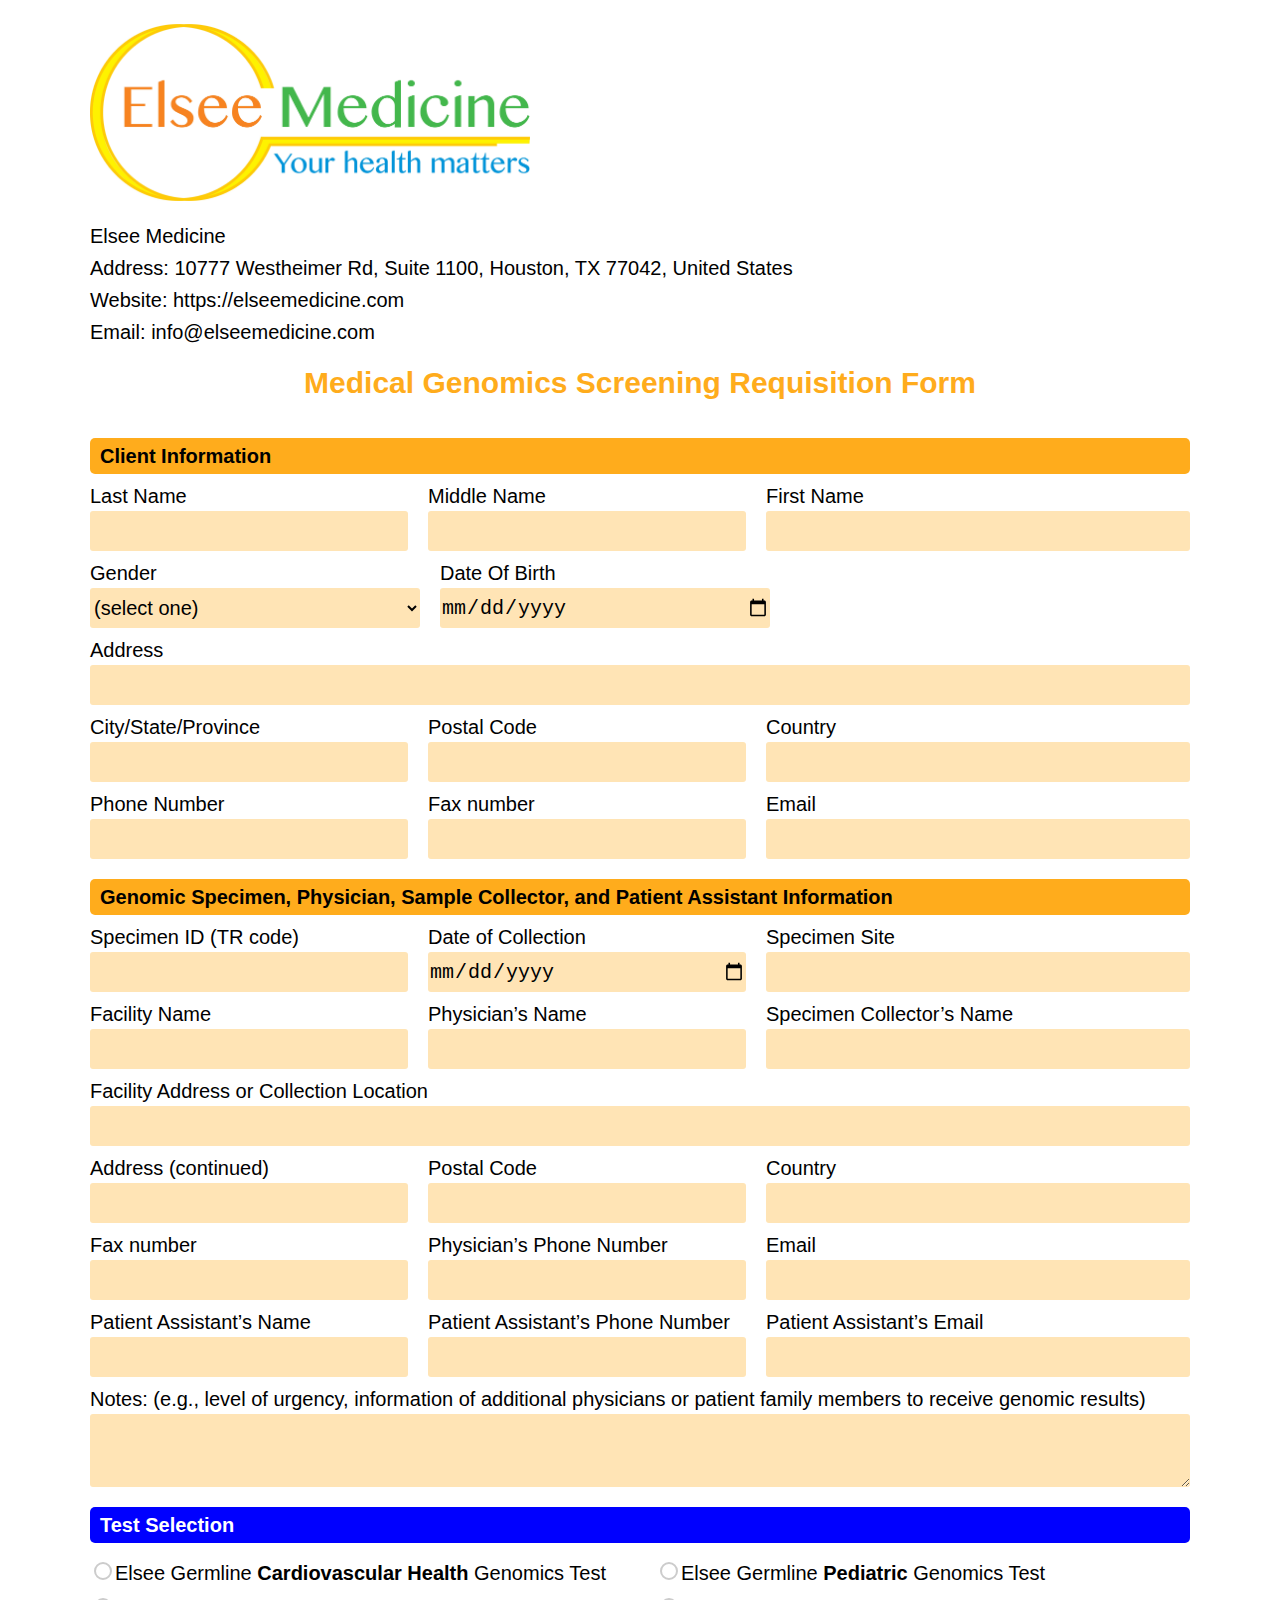
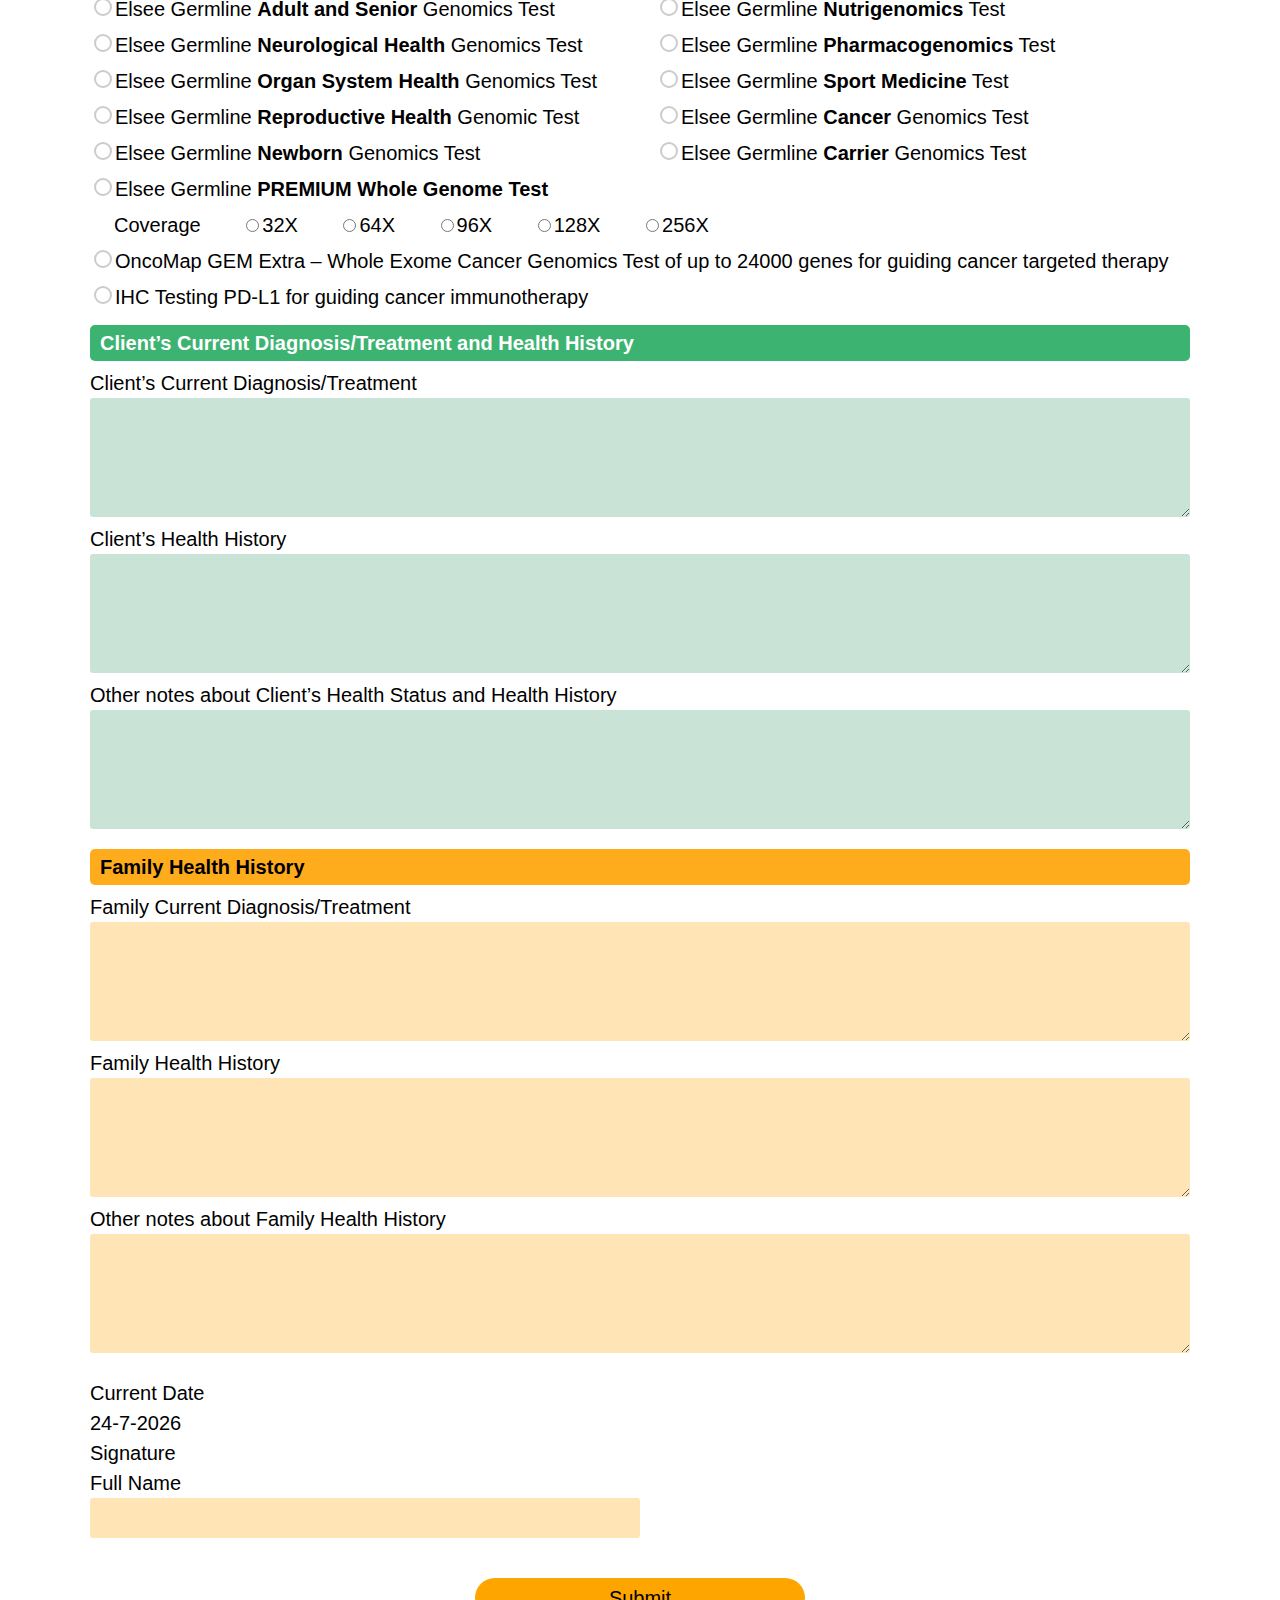
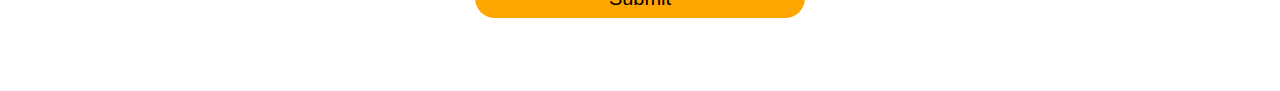
<file: form.html>
<!DOCTYPE html>
<html lang="en">
    <head>
        <meta charset="UTF-8" />
        <meta http-equiv="X-UA-Compatible" content="IE=edge" />
        <meta name="viewport" content="width=device-width, initial-scale=1.0" />
        <title>Medical Genomics Screening Requisition Form</title>

        <!-- Reset CSS -->
        <link rel="stylesheet" href="./assets/css/reset.css" />

        <!-- Styles -->
        <link rel="stylesheet" href="./assets/css/form-styles.css" />
    </head>
    <body>
        <header class="header">
            <div class="content">
                <!-- Logo -->
                <img src="./assets/img/logo.jpg" alt="Elsee" />

                <!-- Contact -->
                <p class="contact">
                    Elsee Medicine<br />
                    Address: 10777 Westheimer Rd, Suite 1100, Houston, TX 77042,
                    United States<br />
                    Website:
                    <a href="https://elseemedicine.com"
                        >https://elseemedicine.com</a
                    >
                    <br />
                    Email:
                    <a href="mailto: info@elseemedicine.com"
                        >info@elseemedicine.com</a
                    >
                </p>
            </div>
        </header>

        <main>
            <div class="content">
                <!-- Subject -->
                <h1 class="subject">
                    Medical Genomics Screening Requisition Form
                </h1>

                <!-- Form -->
                <form action="https://elseeform.com" method="post">
                    <!-- Client information -->
                    <fieldset class="information">
                        <h2>Client Information</h2>
                        <div class="row">
                            <div class="item">
                                <label
                                    >Last Name<input name="last-name" required
                                /></label>
                            </div>
                            <div class="item">
                                <label
                                    >Middle Name<input
                                        name="middle-name"
                                        required
                                /></label>
                            </div>
                            <div class="item">
                                <label
                                    >First Name<input
                                        name="first-name"
                                        required
                                /></label>
                            </div>
                        </div>
                        <div class="row">
                            <div class="item">
                                <label
                                    >Gender
                                    <select name="gender" required>
                                        <option value="">(select one)</option>
                                        <option value="1">Male</option>
                                        <option value="2">Female</option>
                                    </select>
                                </label>
                            </div>
                            <div class="item">
                                <label
                                    >Date Of Birth<input
                                        type="date"
                                        name="dob"
                                        required
                                /></label>
                            </div>
                        </div>
                        <div class="full-address">
                            <label>Address<input name="address" /></label>
                        </div>
                        <div class="row">
                            <div class="item">
                                <label
                                    >City/State/Province<input
                                        name="c_s_p"
                                        required
                                /></label>
                            </div>
                            <div class="item">
                                <label
                                    >Postal Code<input
                                        name="postal-code"
                                        type="number"
                                        required
                                /></label>
                            </div>
                            <div class="item">
                                <label
                                    >Country<input name="country" required
                                /></label>
                            </div>
                        </div>
                        <div class="row">
                            <div class="item">
                                <label
                                    >Phone Number<input
                                        name="phone-number"
                                        required
                                /></label>
                            </div>
                            <div class="item">
                                <label
                                    >Fax number<input
                                        name="fax-number"
                                        required
                                /></label>
                            </div>
                            <div class="item">
                                <label
                                    >Email<input
                                        name="email"
                                        type="email"
                                        required
                                /></label>
                            </div>
                        </div>
                    </fieldset>
                    <!-- Other information -->
                    <fieldset class="information">
                        <h2>
                            Genomic Specimen, Physician, Sample Collector, and
                            Patient Assistant Information
                        </h2>
                        <div class="row">
                            <div class="item">
                                <label
                                    >Specimen ID (TR code)<input
                                        name="trcode"
                                        required
                                /></label>
                            </div>
                            <div class="item">
                                <label
                                    >Date of Collection<input
                                        name="date-of-collection"
                                        type="date"
                                        required
                                /></label>
                            </div>
                            <div class="item">
                                <label
                                    >Specimen Site<input
                                        name="specimen-stite"
                                        required
                                /></label>
                            </div>
                        </div>
                        <div class="row">
                            <div class="item">
                                <label
                                    >Facility Name<input
                                        name="facility-name"
                                        required
                                /></label>
                            </div>
                            <div class="item">
                                <label
                                    >Physician’s Name<input
                                        name="physician’s-name"
                                        required
                                /></label>
                            </div>
                            <div class="item">
                                <label
                                    >Specimen Collector’s Name<input
                                        name="specimen-collector’s-name"
                                        required
                                /></label>
                            </div>
                        </div>
                        <div class="full-address">
                            <label
                                >Facility Address or Collection Location
                                <input name="address" required
                            /></label>
                        </div>
                        <div class="row">
                            <div class="item">
                                <label
                                    >Address (continued)<input
                                        name="address-con"
                                        required
                                /></label>
                            </div>
                            <div class="item">
                                <label
                                    >Postal Code<input
                                        name="postal-code-2"
                                        type="number"
                                        required
                                /></label>
                            </div>
                            <div class="item">
                                <label
                                    >Country<input name="country" required
                                /></label>
                            </div>
                        </div>
                        <div class="row">
                            <div class="item">
                                <label
                                    >Fax number<input
                                        name="fax-number-2"
                                        required
                                /></label>
                            </div>
                            <div class="item">
                                <label
                                    >Physician’s Phone Number<input
                                        name="phys-phone"
                                        required
                                /></label>
                            </div>
                            <div class="item">
                                <label
                                    >Email<input
                                        name="physician-email"
                                        type="email"
                                        required
                                /></label>
                            </div>
                        </div>
                        <div class="row">
                            <div class="item">
                                <label
                                    >Patient Assistant’s Name<input
                                        name="patient-assistant’s-name"
                                        required
                                /></label>
                            </div>
                            <div class="item">
                                <label
                                    >Patient Assistant’s Phone Number<input
                                        name="patient-assistant’s-phone"
                                        required
                                /></label>
                            </div>
                            <div class="item">
                                <label
                                    >Patient Assistant’s Email<input
                                        name="patient-assistant’s-email"
                                        type="email"
                                        required
                                /></label>
                            </div>
                        </div>
                        <div class="note">
                            <label
                                >Notes: (e.g., level of urgency, information of
                                additional physicians or patient family members
                                to receive genomic results)</label
                            ><textarea
                                name="notes"
                                rows="3"
                                cols="80"
                            ></textarea>
                        </div>
                    </fieldset>
                    <!-- Test selection -->
                    <fieldset class="test-selection">
                        <h2>Test Selection</h2>
                        <div class="body">
                            <div class="selection">
                                <!-- Column 1 -->
                                <div class="selection-column">
                                    <label
                                        ><input
                                            type="checkbox"
                                            name="selection"
                                        />Elsee Germline
                                        <b>Cardiovascular Health</b> Genomics
                                        Test</label
                                    >
                                    <label
                                        ><input
                                            type="checkbox"
                                            name="selection"
                                        />Elsee Germline
                                        <b>Adult and Senior</b> Genomics
                                        Test</label
                                    >
                                    <label
                                        ><input
                                            type="checkbox"
                                            name="selection"
                                        />Elsee Germline
                                        <b>Neurological Health</b> Genomics
                                        Test</label
                                    >
                                    <label
                                        ><input
                                            type="checkbox"
                                            name="selection"
                                        />Elsee Germline
                                        <b>Organ System Health</b> Genomics
                                        Test</label
                                    >
                                    <label
                                        ><input
                                            type="checkbox"
                                            name="selection"
                                        />Elsee Germline
                                        <b>Reproductive Health</b> Genomic
                                        Test</label
                                    >
                                    <label
                                        ><input
                                            type="checkbox"
                                            name="selection"
                                        />Elsee Germline <b>Newborn</b> Genomics
                                        Test</label
                                    >
                                </div>
                                <!-- Column 2 -->
                                <div class="selection-column">
                                    <label
                                        ><input
                                            type="checkbox"
                                            name="selection"
                                        />Elsee Germline
                                        <b>Pediatric</b> Genomics Test</label
                                    >
                                    <label
                                        ><input
                                            type="checkbox"
                                            name="selection"
                                        />Elsee Germline
                                        <b>Nutrigenomics</b> Test</label
                                    >
                                    <label
                                        ><input
                                            type="checkbox"
                                            name="selection"
                                        />Elsee Germline
                                        <b>Pharmacogenomics</b> Test</label
                                    >
                                    <label
                                        ><input
                                            type="checkbox"
                                            name="selection"
                                        />Elsee Germline
                                        <b>Sport Medicine</b> Test</label
                                    >
                                    <label
                                        ><input
                                            type="checkbox"
                                            name="selection"
                                        />Elsee Germline <b>Cancer</b> Genomics
                                        Test</label
                                    >
                                    <label
                                        ><input
                                            type="checkbox"
                                            name="selection"
                                        />Elsee Germline <b>Carrier</b> Genomics
                                        Test</label
                                    >
                                </div>
                            </div>

                            <!-- Coverage -->
                            <div class="premium">
                                <div>
                                    <label>
                                        <input
                                            type="checkbox"
                                            name="selection"
                                        />Elsee Germline
                                        <b>PREMIUM Whole Genome Test</b></label
                                    >
                                </div>
                                <label for="checkbox-group" class="coverage"
                                    >Coverage</label
                                >
                                <div class="coverage-radio">
                                    <label>
                                        <input
                                            type="radio"
                                            name="option"
                                            value="32X"
                                        />32X
                                    </label>

                                    <label>
                                        <input
                                            type="radio"
                                            name="option"
                                            value="64X"
                                        />64X
                                    </label>
                                    <label>
                                        <input
                                            type="radio"
                                            name="option"
                                            value="96X"
                                        />96X
                                    </label>
                                    <label>
                                        <input
                                            type="radio"
                                            name="option"
                                            value="128X"
                                        />128X
                                    </label>
                                    <label>
                                        <input
                                            type="radio"
                                            name="option"
                                            value="256X"
                                        />256X
                                    </label>
                                </div>
                            </div>

                            <!-- Last selections -->
                            <label>
                                <input
                                    type="checkbox"
                                    name="selection"
                                />OncoMap GEM Extra – Whole Exome Cancer
                                Genomics Test of up to 24000 genes for guiding
                                cancer targeted therapy
                            </label>
                            <div class="last-selection">
                                <label>
                                    <input
                                        type="checkbox"
                                        name="selection"
                                    />IHC Testing PD-L1 for guiding cancer
                                    immunotherapy
                                </label>
                            </div>
                        </div>
                    </fieldset>

                    <!-- Client’s Current Diagnosis/Treatment and Health History -->
                    <fieldset class="history-1">
                        <h2>
                            Client’s Current Diagnosis/Treatment and Health
                            History
                        </h2>
                        <div class="note">
                            <label>Client’s Current Diagnosis/Treatment</label>
                            <textarea
                                name="history"
                                rows="5"
                                cols="80"
                            ></textarea>
                        </div>
                        <div class="note">
                            <label>Client’s Health History</label>
                            <textarea
                                name="history"
                                rows="5"
                                cols="80"
                            ></textarea>
                        </div>
                        <div class="note">
                            <label
                                >Other notes about Client’s Health Status and
                                Health History</label
                            >
                            <textarea
                                name="history"
                                rows="5"
                                cols="80"
                            ></textarea>
                        </div>
                    </fieldset>

                    <!-- Family Health History -->
                    <fieldset>
                        <h2>Family Health History</h2>
                        <div class="note">
                            <label>Family Current Diagnosis/Treatment</label>
                            <textarea
                                name="health"
                                rows="5"
                                cols="80"
                            ></textarea>
                        </div>
                        <div class="note">
                            <label>Family Health History</label>
                            <textarea
                                name="health"
                                rows="5"
                                cols="80"
                            ></textarea>
                        </div>
                        <div class="note">
                            <label
                                >Other notes about Family Health History</label
                            >
                            <textarea
                                name="health"
                                rows="5"
                                cols="80"
                            ></textarea>
                        </div>
                    </fieldset>

                    <!-- Signature -->
                    <fieldset>
                        <div class="signature">
                            <p>Current Date</p>
                            <p id="hvn"></p>
                            <script>
                                var today = new Date();
                                var date =
                                    today.getDate() +
                                    "-" +
                                    (today.getMonth() + 1) +
                                    "-" +
                                    today.getFullYear();
                                document.getElementById("hvn").innerHTML = date;
                            </script>
                            <p>Signature</p>
                            <div class="sign">
                                <label
                                    >Full Name<input
                                        name="full-name-sign"
                                        required
                                /></label>
                            </div>
                        </div>
                    </fieldset>

                    <!--  -->
                    <div class="submit-btn">
                        <input type="submit" value="Submit" />
                    </div>
                </form>
            </div>
        </main>
    </body>
</html>
</file>
<file: assets/css/form-styles.css>
* {
    box-sizing: border-box;
}

:root {
    --primary-color: #ffac1c;
}

html {
    font-size: 62.5%;
}

body {
    font-size: 2rem;
    font-family: "Arial", sans-serif;
    -webkit--textsize-adjust: 100%;
}

/* ========== Common ========== */
a {
    text-decoration: none;
    color: #000;
}

.content {
    width: 1100px;
    max-width: calc(100% - 20px);
    margin-left: auto;
    margin-right: auto;
}

h2 {
    background-color: var(--primary-color);
    padding: 8px 10px;
    margin-top: 20px;
    font-weight: 550;
    border-radius: 5px;
    width: 1100px;
}

input:not([type="checkbox"]),
select,
textarea {
    font-size: 2rem;
    display: block;
    margin-top: 5px;
    min-width: 100%;
    min-height: 40px;
    border-radius: 3px;
    border: none;
    background-color: #ffe4b5;
}

textarea {
    min-width: 100%;
}

.full-address,
.note,
.selection {
    margin-top: 12px;
}

b {
    font-weight: 750;
}

input[type="checkbox"] {
    appearance: none;
    width: 18px;
    height: 18px;
    border-radius: 50%;
    border: 2px solid #ccc;
    outline: none;
    transition: all 0.2s ease-in-out;
}

input[type="checkbox"]:checked {
    border-color: #007bff;
}

/* ========== Header ========== */
.header .content {
    margin-top: 24px;
}

.header img {
    width: 1100px;
    max-width: 40%;
}

.header .contact {
    width: 1100px;
    margin-top: 16px;
    font-weight: 400;
    line-height: 1.6;
}

.header .contact a:hover {
    color: #a39898;
}

/* ========== Subject ========== */
.subject {
    margin: 20px auto;
    font-size: 3rem;
    font-weight: 700;
    text-align: center;
    color: var(--primary-color);
    width: 1100px;
}

/* ========== Information ========== */
.information .row {
    display: flex;
    margin-top: 12px;
    gap: 20px;
}

.information .row .item:first-child {
    width: 30%;
}

.information .row .item:nth-child(2) {
    width: 30%;
}

.information .row .item:nth-child(3) {
    width: 40%;
}

/* ========== Test selection ========== */
.test-selection {
    width: 1100px;
}
.test-selection .body {
    line-height: 1.8;
}

.test-selection .selection {
    display: flex;
    gap: 50px;
}

.test-selection h2 {
    background-color: #00f;
    color: #fff;
}

.selection-column {
    line-height: 1.8;
}
.selection-column label {
    display: block;
}

.test-selection input {
    margin-bottom: 0;
}

/* ========== Coverage ========== */
.coverage {
    margin-left: 24px;
}

.coverage-radio {
    display: inline;
}
.coverage-radio input {
    display: initial;
    min-width: initial;
    min-height: initial;
    margin-left: 40px;
}

/* ========== Last selections ========== */
.last-selection lable {
    display: block;
}

/* ========== Client’s Current Diagnosis/Treatment and Health History ========== */
.history-1 h2 {
    margin-top: 10px;
    color: #fff;
    background-color: #3cb371;
}

.history-1 textarea {
    background: #c9e4d6;
}

/* ========== Signature ========== */
.signature {
    margin-top: 30px;
}

.signature p,
.signature .sign {
    margin-top: 10px;
}

.signature .sign input {
    min-width: 50%;
}

/* ========== Submit ========== */
input[type="submit"] {
    display: block;
    width: 30%;
    margin: 40px auto;
    height: 4rem;
    font-size: 2rem;
    background-color: orange;
    border-color: white;
    min-width: 300px;
    border-radius: 999px;
}

.submit-btn {
    width: 1100px;
}
</file>
